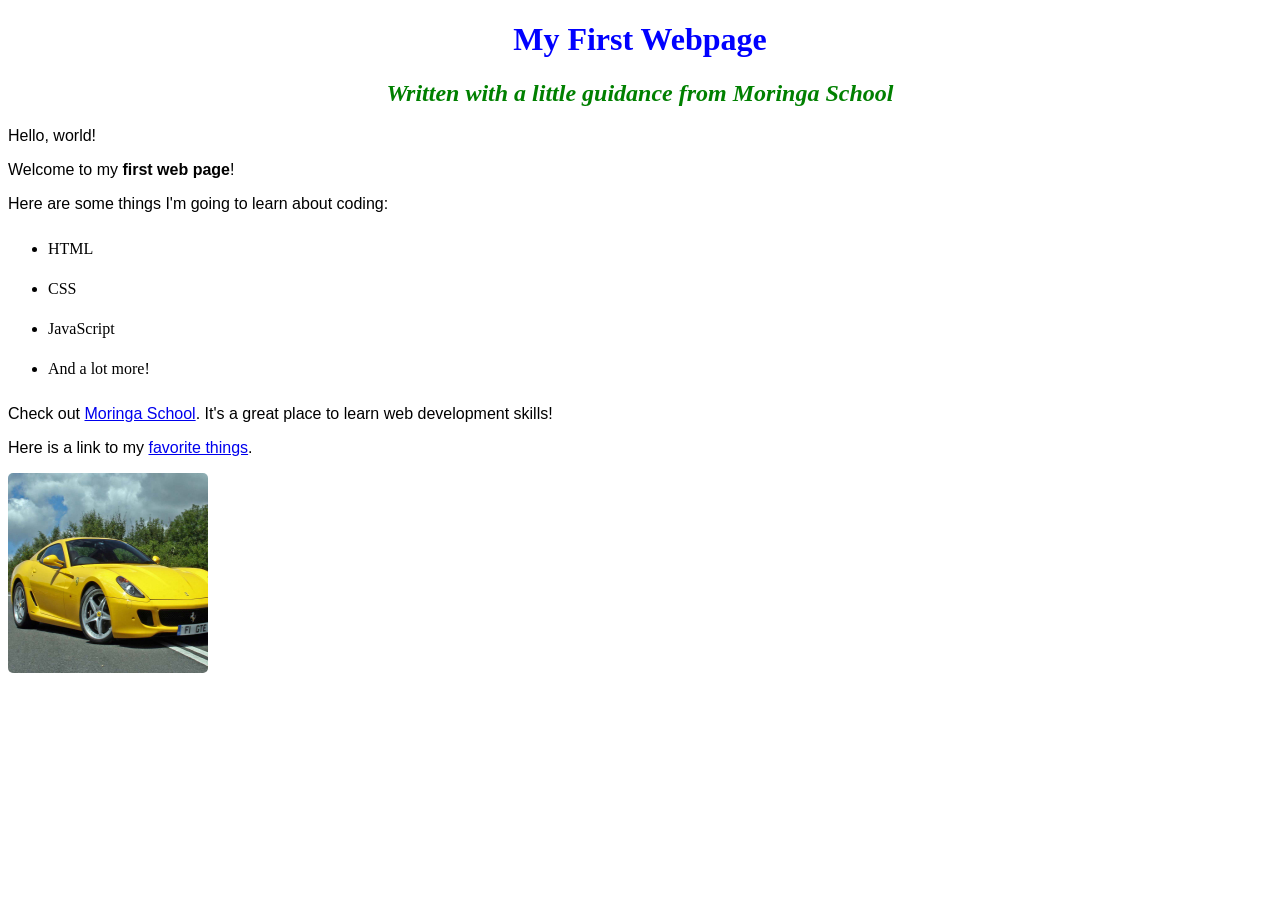
<file: index.html>
<!DOCTYPE html>
<html>
  <head>
    <title>My first webpage!</title>
    <link rel="stylesheet" href="css/style.css">
  </head>
  <body>
    <h1>My First Webpage</h1>
    <h2>Written with a little guidance from <em>Moringa School</em></h2>

    <p>Hello, world!</p>
    <p>Welcome to my <strong>first web page</strong>!</p>

    <p>Here are some things I'm going to learn about coding:</p>
    <ul>
      <li>HTML</li>
      <li>CSS</li>
      <li>JavaScript</li>
      <li>And a lot more!</li>
    </ul>
    <p>Check out <a href="http://moringaschool.com/">Moringa School</a>. It's a great place to learn web development skills!</p>
    <p>Here is a link to my <a href="favorite-things.html">favorite things</a>.</p>
    <img src="images/car.jpg" alt="A photo of an elephant">

  </body>
</html>
</file>
<file: css/style.css>
h1 {
  color: blue;
  text-align: center;
}
h2 {
  color: green;
  font-style: italic;
  text-align: center;
}
p {
  font-family: sans-serif;
}
ul {
  line-height: 40px;
}
img{
  width: 200px;
  height: 200px;
  border-radius: 5px;
  margin-right: 200px;
}
</file>
